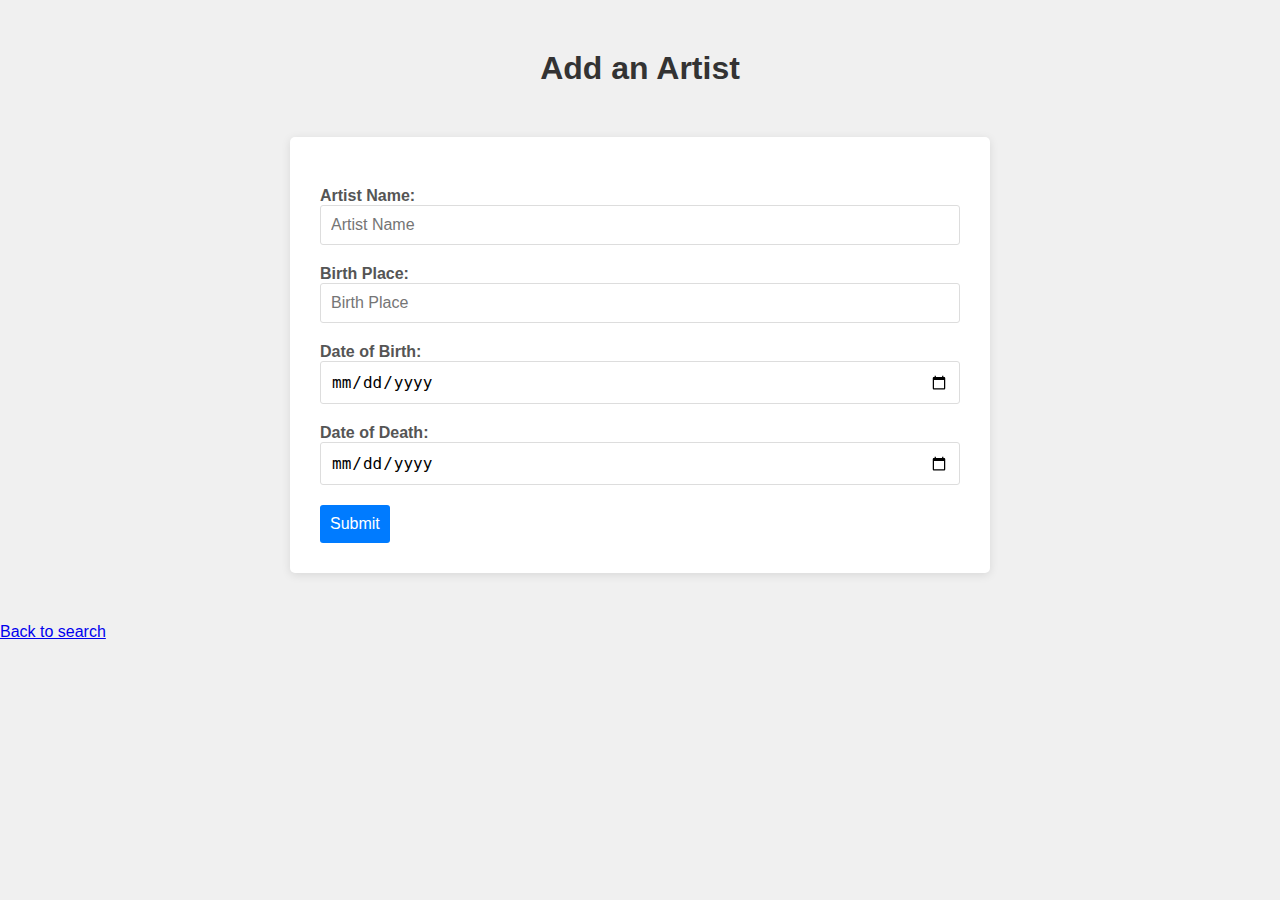
<file: templates/add_artist.html>
<!DOCTYPE html>
<html lang="en">
<head>
    <meta charset="UTF-8">
    <meta name="viewport" content="width=device-width, initial-scale=1.0">
    <title>Add Artist</title>
    <style>
        body {
            font-family: "Segoe UI", Tahoma, Geneva, Verdana, sans-serif;
            background-color: #f0f0f0;
            margin: 0;
            padding: 0;
        }

        h1 {
            text-align: center;
            color: #333;
            margin-top: 50px;
        }

        form {
            width: 50%;
            background-color: white;
            margin: 50px auto;
            padding: 30px;
            box-shadow: 0 2px 10px rgba(0, 0, 0, 0.1);
            border-radius: 5px;
        }

        label {
            display: block;
            font-weight: bold;
            margin-top: 20px;
            color: #555;
        }

        input {
            display: block;
            width: 100%;
            padding: 10px;
            font-size: 16px;
            border: 1px solid #ddd;
            border-radius: 3px;
            box-sizing: border-box;
        }

        input[type="submit"] {
            background-color: #007bff;
            color: white;
            width: auto;
            margin-top: 20px;
            border: none;
            cursor: pointer;
        }

        input[type="submit"]:hover {
            background-color: #0056b3;
        }
    </style>
</head>
<body>
<h1>Add an Artist</h1>
<form action="/submit_artist" method="POST">
    <label for="name">Artist Name:</label>
    <input type="text" name="name" id="name" placeholder="Artist Name" required>

    <label for="birth_place">Birth Place:</label>
    <input type="text" name="birth_place" id="birth_place" placeholder="Birth Place" required>

    <label for="date_of_birth">Date of Birth:</label>
    <input type="date" name="date_of_birth" id="date_of_birth" placeholder="Date of Birth" required>

    <label for="date_of_death">Date of Death:</label>
    <input type="date" name="date_of_death" id="date_of_death" placeholder="Date of Death">

    <input type="submit">

</form>
<a href="{{ url_for('index') }}">Back to search</a>

</body>

</html>
</file>
